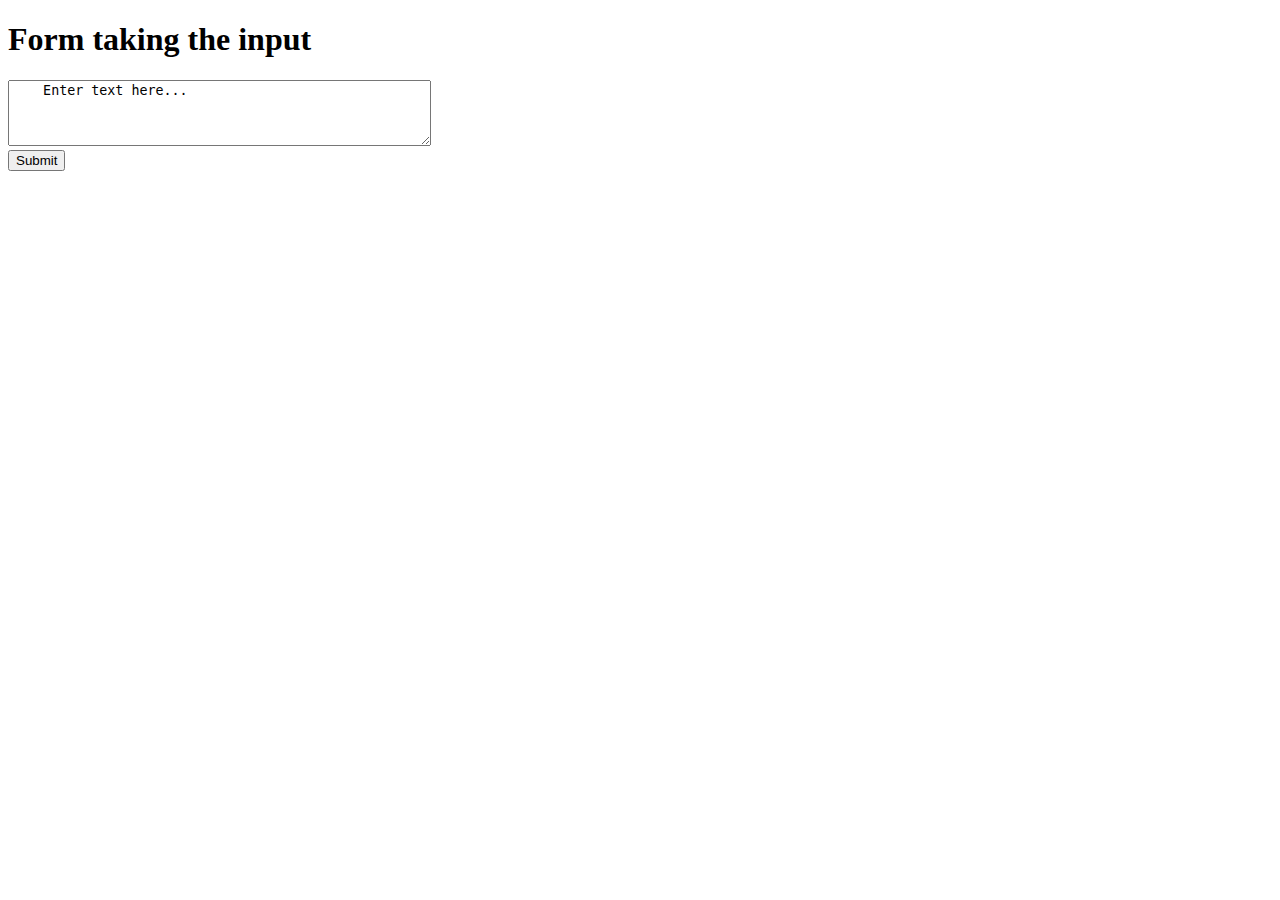
<file: Blogging-site/index.html>
<!DOCTYPE html>
<html lang="en">
<head>
  <meta charset="UTF-8">
  <meta http-equiv="X-UA-Compatible" content="IE=edge">
  <meta name="viewport" content="width=device-width, initial-scale=1.0">
  <title>Blogging site</title>
</head>
<body>
  <h1>Form taking the input</h1>
  <textarea rows="4" cols="50" name="comment" form="usrform" id="text">
    Enter text here...</textarea><br>
  <button type="submit" id="submit">Submit</button>
  <script src="./script.js"></script>
</body>
</html>
</file>
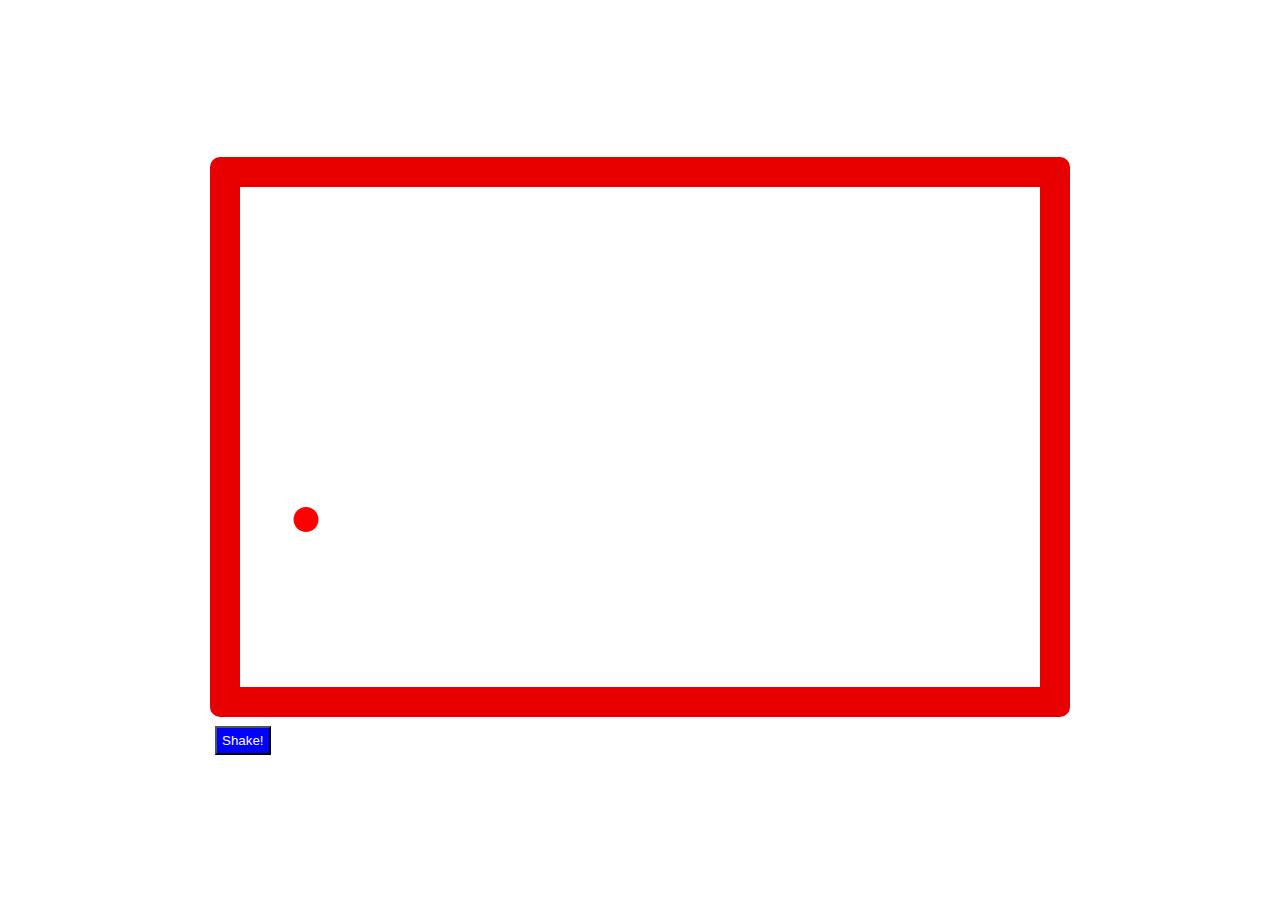
<file: Etch-a-sketch/index.html>
<!DOCTYPE html>
<html lang="en">
  <head>
    <meta charset="UTF-8" />
    <meta name="viewport" content="width=device-width, initial-scale=1.0" />
    <title>Etch A Sketch</title>
  </head>

  <body>
    <div class="canvasWrap">
      <canvas width="1600" height="1000" id="etch-a-sketch"></canvas>
      <div class="buttons">
        <button class="shake">Shake!</button>
      </div>
    </div>
    <script src="./script.js"></script>

    <style>
      body {
        min-height: 100vh;
        display: grid;
        align-items: center;
        justify-items: center;
        background: white;
        background: url(https://s3.amazonaws.com/media.locally.net/original/HABA_ALT_2017-08-02-13-22-45.jpg);
        background-size: cover;
      }

      canvas {
        border: 30px solid #e80000;
        border-radius: 10px;
        /* Set the width and height to half the actual size so it doesn't look pixelated */
        width: 800px;
        height: 500px;
        background: white;
      }

      .shake {
        background-color: blue;
        color: white;
        margin: 5px 5px 5px 5px;
        padding: 5px 5px;
      }

      canvas.shake {
        animation: shake 0.5s linear 1;
      }

      @keyframes shake {
        10%,
        90% {
          transform: translate3d(-1px, 0, 0);
        }

        20%,
        80% {
          transform: translate3d(2px, 0, 0);
        }

        30%,
        50%,
        70% {
          transform: translate3d(-4px, 0, 0);
        }

        40%,
        60% {
          transform: translate3d(4px, 0, 0);
        }
      }
    </style>
  </body>
</html>
</file>
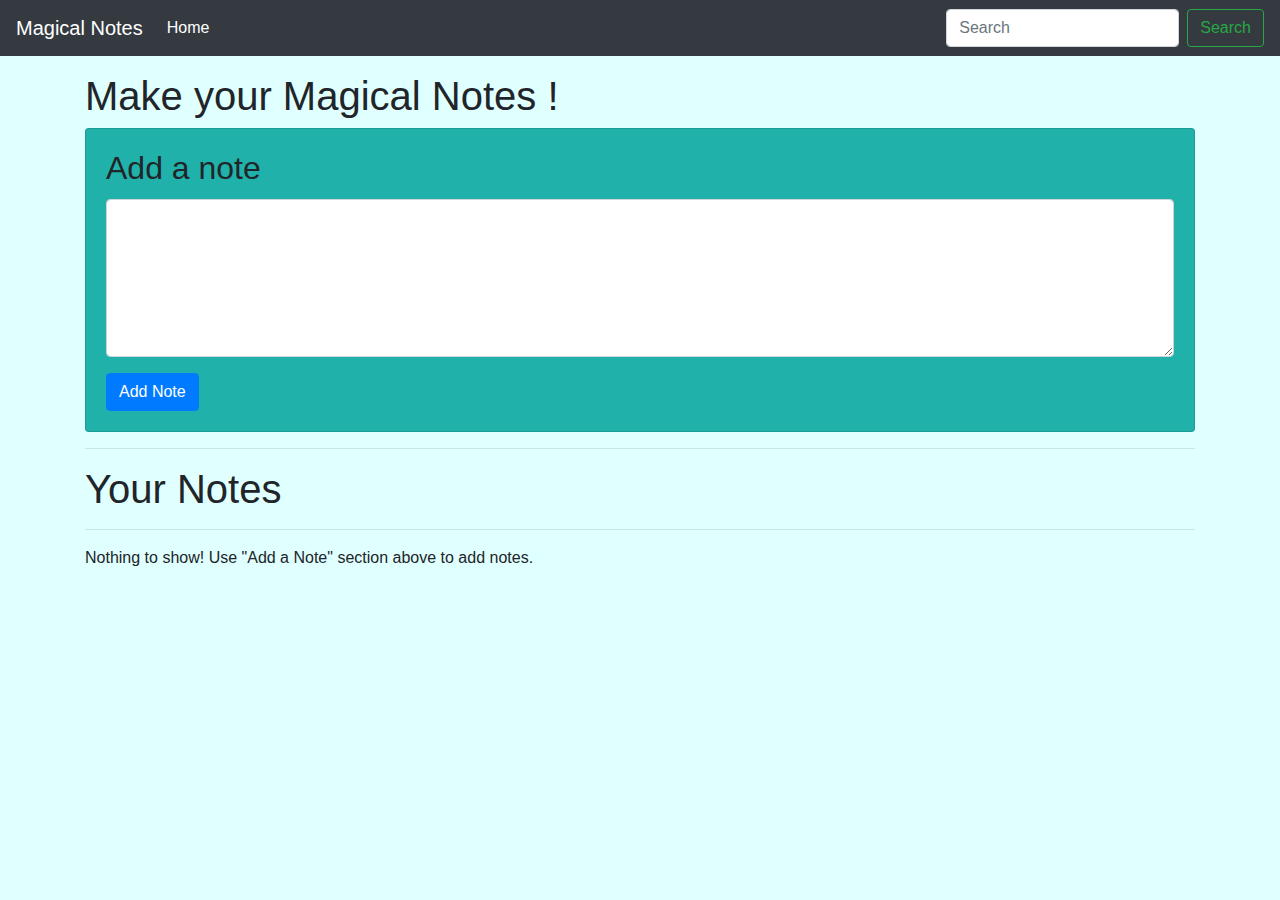
<file: Magical-Notes/index.html>
<!DOCTYPE html>
<html lang="en">

<head>
    <meta charset="UTF-8">
    <meta name="viewport" content="width=device-width, initial-scale=1.0">
    <meta http-equiv="X-UA-Compatible" content="ie=edge">
    <title>Notes App</title>
    <link rel="stylesheet" href="https://stackpath.bootstrapcdn.com/bootstrap/4.3.1/css/bootstrap.min.css"
        integrity="sha384-ggOyR0iXCbMQv3Xipma34MD+dH/1fQ784/j6cY/iJTQUOhcWr7x9JvoRxT2MZw1T" crossorigin="anonymous">

    <style>
        body{
            background-color: lightcyan;
        }
        .noteCard{
            background-color: lightseagreen;
        }
        .card{
            background-color: lightseagreen;
            font-size: 20px;
            font-weight: 100;
        }
    </style>

</head>
<body>

    <nav class="navbar navbar-expand-lg navbar-dark bg-dark">
        <a class="navbar-brand" href="#">Magical Notes</a>
        <button class="navbar-toggler" type="button" data-toggle="collapse" data-target="#navbarSupportedContent"
            aria-controls="navbarSupportedContent" aria-expanded="false" aria-label="Toggle navigation">
            <span class="navbar-toggler-icon"></span>
        </button>

        <div class="collapse navbar-collapse" id="navbarSupportedContent">
            <ul class="navbar-nav mr-auto">
                <li class="nav-item active">
                    <a class="nav-link" href="#">Home <span class="sr-only">(current)</span></a>
                </li>

            </ul>
            <form class="form-inline my-2 my-lg-0">
                <input class="form-control mr-sm-2" id="searchTxt" type="search" placeholder="Search" aria-label="Search">
                <button class="btn btn-outline-success my-2 my-sm-0" type="submit">Search</button>
            </form>
        </div>
    </nav>


    <div class="container my-3">
        <h1>Make your Magical Notes !</h1>
        <div class="card">
            <div class="card-body">
                <h2 class="card-title">Add a note</h2>
                <div class="form-group">
                    <textarea class="form-control" id="addTxt" rows="6"></textarea>
                </div>
                <button class="btn btn-primary" id="addBtn">Add Note</button>
            </div>
        </div> 
        <hr>
        <h1>Your Notes</h1>
        <hr>
        <div id="notes" class="row container-fluid"> </div>
    </div>

    <script src="https://code.jquery.com/jquery-3.3.1.slim.min.js"
        integrity="sha384-q8i/X+965DzO0rT7abK41JStQIAqVgRVzpbzo5smXKp4YfRvH+8abtTE1Pi6jizo"
        crossorigin="anonymous"></script>
    <script src="https://cdnjs.cloudflare.com/ajax/libs/popper.js/1.14.7/umd/popper.min.js"
        integrity="sha384-UO2eT0CpHqdSJQ6hJty5KVphtPhzWj9WO1clHTMGa3JDZwrnQq4sF86dIHNDz0W1"
        crossorigin="anonymous"></script>
    <script src="https://stackpath.bootstrapcdn.com/bootstrap/4.3.1/js/bootstrap.min.js"
        integrity="sha384-JjSmVgyd0p3pXB1rRibZUAYoIIy6OrQ6VrjIEaFf/nJGzIxFDsf4x0xIM+B07jRM"
        crossorigin="anonymous"></script>
    <script src= "./script.js"></script>
</body>

</html>
</file>
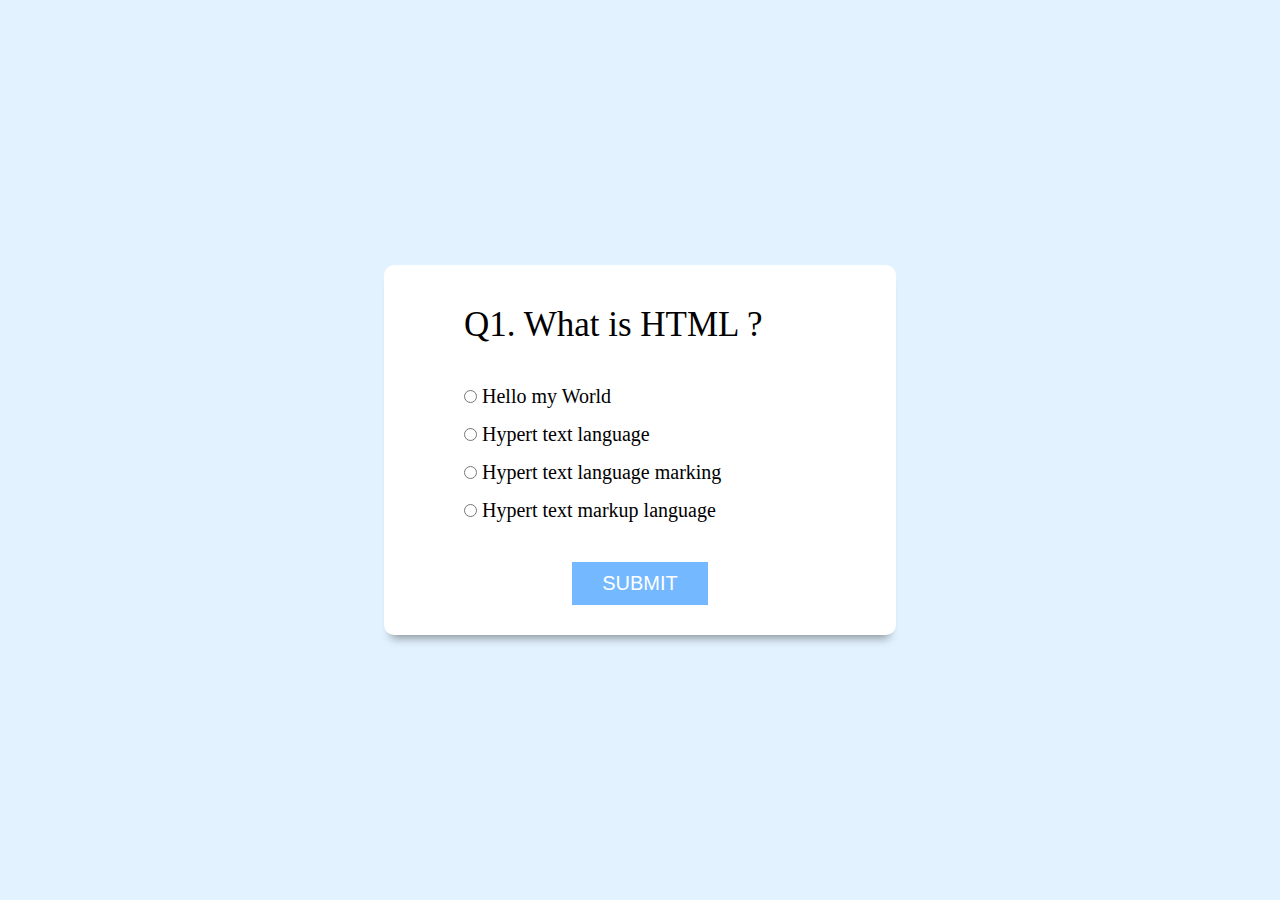
<file: Quiz-App/index.html>
<!DOCTYPE html>
<html lang="en">
<head>
    <meta charset="UTF-8">
    <meta http-equiv="X-UA-Compatible" content="IE=edge">
    <meta name="viewport" content="width=device-width, initial-scale=1.0">
    <title>Quiz App</title>
    <link rel="stylesheet" href="./style.css">
</head>
<body>
    <div class="main-div">
        <div class="inner-div">
                <h2 class="question">Question comes here </h2>
                <ul>
                    <li>
                        <input type="radio" name ="answer" id="ans1" class="answer">
                        <label for="ans1" id="option1">answer option</label>
                    </li>
                    <li>
                        <input type="radio" name ="answer" id="ans2" class="answer">
                        <label for="ans2" id="option2">answer option</label>
                    </li>
                    <li>
                        <input type="radio" name ="answer" id="ans3" class="answer">
                        <label for="ans3" id="option3">answer option</label>
                    </li>
                    <li>
                        <input type="radio" name ="answer" id="ans4" class="answer">
                        <label for="ans4" id="option4">answer option</label>
                    </li>
                </ul>
                <button id="submit">Submit </button>
                <div id="showScore" class="scoreArea"></div>
        </div>
    </div>
    <script src="./script.js"></script>
</body>
</html>
</file>
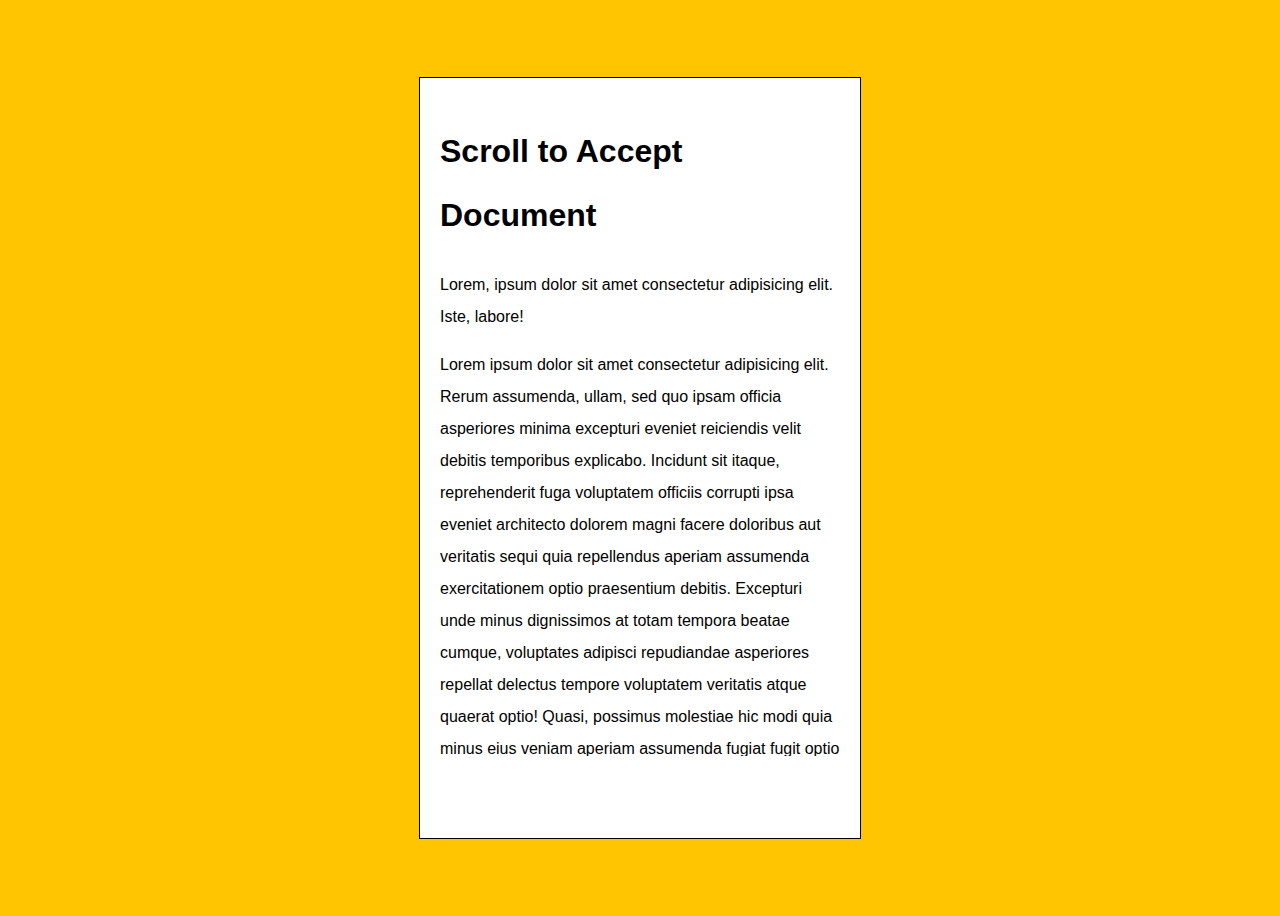
<file: Scroll-To-Accept/index.html>
<html>
  <html lang="en">

    <head>
      <meta charset="UTF-8">
      <meta name="viewport" content="width=device-width, initial-scale=1.0">
      <title>Scroll To Accept</title>
    </head>

    <body>

      <div class="wrapper">
        <div class="terms-and-conditions">
            <h1>Scroll to Accept Document</h1>
          <p>Lorem, ipsum dolor sit amet consectetur adipisicing elit. Iste, labore!</p>
          <p>Lorem ipsum dolor sit amet consectetur adipisicing elit. Rerum assumenda, ullam, sed quo ipsam officia
            asperiores minima excepturi eveniet reiciendis velit debitis temporibus explicabo. Incidunt sit itaque,
            reprehenderit fuga voluptatem officiis corrupti ipsa eveniet architecto dolorem magni facere doloribus aut
            veritatis sequi quia repellendus aperiam assumenda exercitationem optio praesentium debitis. Excepturi unde
            minus dignissimos at totam tempora beatae cumque, voluptates adipisci repudiandae asperiores repellat
            delectus
            tempore voluptatem veritatis atque quaerat optio! Quasi, possimus molestiae hic modi quia minus eius veniam
            aperiam assumenda fugiat fugit optio odio quas esse quam architecto officiis sunt quis cupiditate vel
            voluptate
            consequuntur nam porro harum. Fuga distinctio voluptate provident molestias perspiciatis fugit esse corrupti
            adipisci quas eos dolor non cum ipsam repudiandae dolorem, quasi necessitatibus iusto unde similique
            repellendus praesentium tenetur? Obcaecati aliquam nostrum vero expedita fuga, quae et quaerat modi error
            adipisci eligendi fugit alias quia nihil laudantium quam tenetur ipsam explicabo nisi natus, rerum omnis,
            debitis provident! Dolorum sequi recusandae, necessitatibus eos nesciunt cupiditate accusantium illum unde
            minima. Labore sit quos voluptatem illum qui. Veritatis quis a mollitia asperiores repudiandae consequatur
            assumenda, at tempora, modi voluptate sit blanditiis hic dignissimos harum consequuntur quia ipsam,
            architecto
            nesciunt. Praesentium, mollitia? Delectus quod laudantium doloremque nihil?</p>
          <strong class="watch">watch for me</strong>
          <p>Lorem, ipsum dolor sit amet consectetur adipisicing elit. Quos ab, ea inventore commodi eligendi error
            repellat impedit eum quod enim sequi, distinctio, qui eaque ipsam fugit asperiores eos laboriosam ex.</p>
          <p>Lorem ipsum, dolor sit amet consectetur adipisicing elit. Ipsa id debitis ex eligendi rem unde consequuntur
            natus omnis vel nulla sit commodi, quos distinctio doloremque doloribus veniam quis et dolore?</p>
          <p>Lorem ipsum dolor sit amet consectetur, adipisicing elit. Commodi laboriosam nulla est architecto eum,
            dolorem
            quam, unde quo fugit tempore ipsa qui provident, iste ratione quis dignissimos temporibus nostrum voluptatum
            molestias? Blanditiis repellendus sapiente inventore aliquam qui error aliquid doloremque fugit consequuntur
            laudantium. Sapiente doloribus ullam vel dicta doloremque iure, deleniti ipsum non. Rem repudiandae deleniti
            ad
            at laborum eaque, modi voluptas aut! Quam nihil deleniti velit excepturi, quidem, veniam aut doloremque iure
            reprehenderit natus vel quia iusto? Magni veritatis provident libero hic quisquam, perferendis officia quasi
            molestiae sit sunt fugiat, perspiciatis architecto velit unde molestias ratione totam, atque doloremque!</p>
          <hr>
        </div>
        <!--
      autocomplete="off" adresses an issue with firefox
      where the browser will persist dynamic disabled state
      on buttons across page loads.
      More info here (se 'disabled' under 'Attributes')
      https://developer.mozilla.org/en-US/docs/Web/HTML/Element/button
      This may or may not be desired in a real world scenario 🙃
    -->
        <button class="accept" disabled autocomplete="off">Accept</button>
      </div>

      <style>
        body {
          min-height: 100vh;
          display: grid;
          justify-content: center;
          align-content: center;
          font-family: -apple-system, BlinkMacSystemFont, 'Segoe UI', Roboto, Oxygen, Ubuntu, Cantarell, 'Open Sans', 'Helvetica Neue', sans-serif;
          line-height: 2;
          background: #ffc600;
        }

        .wrapper {
          width: 400px;
          height: 80vh;
          padding: 20px;
          border: 1px solid black;
          background: white;
          display: grid;
          grid-template-rows: 1fr auto;
        }

        button {
          background: #ff0060;
          color: white;
          font-size: 1rem;
          padding: 20px;
          transition: all 0.2s;
        }

        button[disabled] {
          opacity: 0.1;
          transform: translateX(-200%) scale(0.5);
        }

        .terms-and-conditions {
          overflow: scroll;
        }
      </style>
      <script src="./script.js"></script>
    </body>

  </html>
</file>
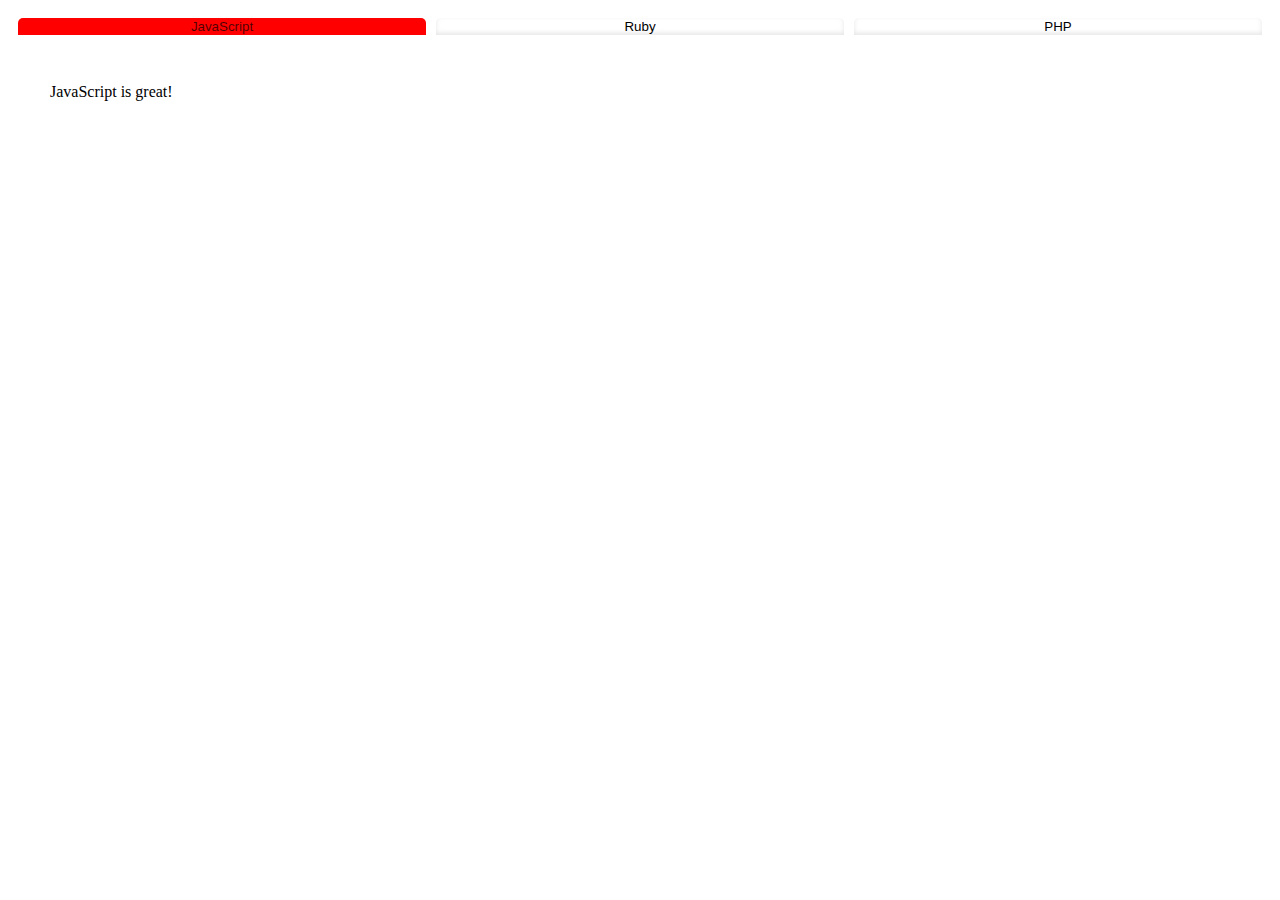
<file: Tabs/index.html>
<!DOCTYPE html>
<html lang="en">

<head>
  <meta charset="UTF-8">
  <meta name="viewport" content="width=device-width, initial-scale=1.0">
  <title>Tabs</title>
  <link rel="stylesheet" href="./style.css">
</head>

<body>
  <div class="wrapper">
    <div class="tabs">
      <div role="tablist" aria-label="Programming Languages">
        <button role="tab" aria-selected="true" id="js">
          JavaScript
        </button>
        <button role="tab" aria-selected="false" id="ruby">Ruby
        </button>
        <button role="tab" aria-selected="false" id="php">
          PHP
        </button>
      </div>
      <div role="tabpanel" aria-labelledby="js">
        <p>JavaScript is great!</p>
      </div>
      <div role="tabpanel" aria-labelledby="ruby" hidden>
        <p>Ruby is great</p>
      </div>
      <div role="tabpanel" aria-labelledby="php" hidden>
        <p>PHP is great!</p>
      </div>
    </div>
  </div>
  <script src="./script.js"></script>
</body>
</file>
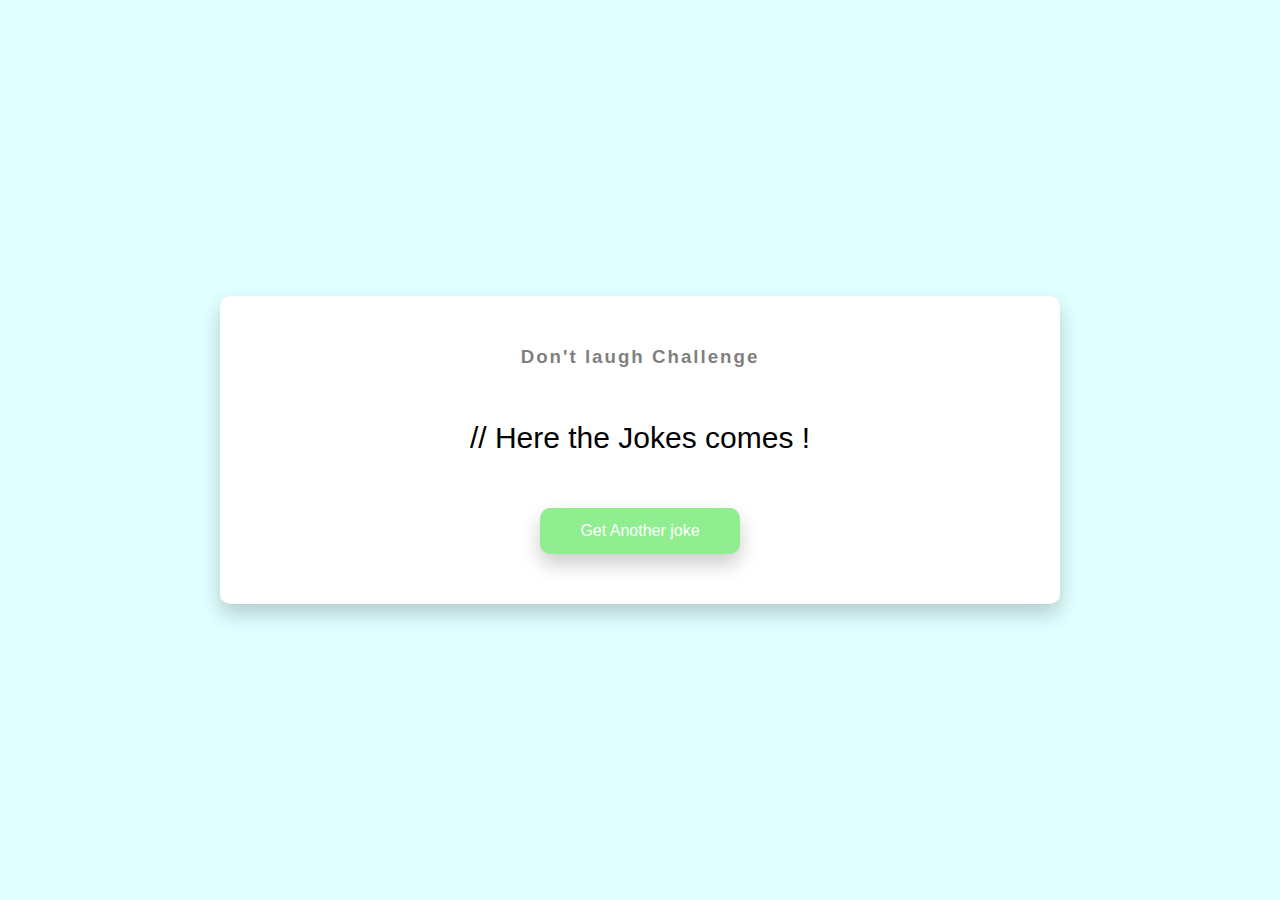
<file: JokeGenerator/joke.html>
<!DOCTYPE html>
<html lang="en">
<head>
    <meta charset="UTF-8">
    <meta http-equiv="X-UA-Compatible" content="IE=edge">
    <meta name="viewport" content="width=device-width, initial-scale=1.0">
    <title>Joke Generator </title>
    <link rel="stylesheet" type="text/css" href="joke.css">
</head>
<body>
    <div class="container">
        <h3>Don't laugh Challenge</h3>
        <div id="joke" class="joke">
            // Here the Jokes comes !
        </div>
        <button id="get_joke" class="btn">Get Another joke</button>
    </div>

    <script src="./joke.js"></script>

</body>
</html>
</file>
<file: Quiz-App/style.css>
*{
    margin: 0;
    padding: 0;
    box-sizing: border-box;
    font-weight: 300;
}

html{
    font-size: 62.5%;
}

.main-div{
    width: 100vw;
    min-height: 100vh;
    display: grid;
    place-items: center;
    background-color: hsl(206,92%,94%);
}

.inner-div{
    width: 40vw;
    background-color: #fff;
    padding: 3rem 8rem;
    border-radius: 10px;
    box-shadow: 0 1rem 1rem -0.7rem rgba(0, 0, 0, 0.4);
}

.inner-div h2{
    font-size: 3.5rem;
    font-weight: 400;
    margin: 1rem 0 4rem 0;
    }

.inner-div li{
font-size: 2rem;
margin-top: 1.5rem;
list-style: none;
}

input{
    cursor: pointer;
}

#submit, .btn{
    padding: 1rem 3rem;
    outline: none;
    font-size: 2rem;
    font-weight: 400;
    display: block;
    margin: auto;
    border: none;
    text-transform: uppercase;
    color: #fff;
    background-color: #74b9ff;
    margin-top: 4rem;
    cursor: pointer;
}

#submit:hover{
    background-color: #0984e3;
}

#showScore{
    background-color: #dfe6e9;
    margin-top: 3rem;
    padding: 3rem 4rem;
    box-shadow: 0 1rem 1rem -0.7rem rgba(0, 0, 0, 0.4);
}

.scoreArea{
    display: none;
}

#showScore h3{
    font-size: 3rem;
    text-align: center;
}

#showScore .btn{
    margin-top: 2rem;
    background-color: #55efc4;
    color: #2d3436;
}

#showScore .btn :hover{
    background-color: #00b894;
    color: #fff;
}

.scoreArea{
    display: none;
}
</file>
<file: Tabs/style.css>
.tabs {
    display: grid;
    margin-top: 5px;
    padding: 10px;
    height: 50px;
  }
  
  [role="tablist"] {
    display: grid;
    grid-template-columns: repeat(auto-fit, minmax(200px, 1fr));
    grid-gap: 10px;
  }
  
  [role="tabpanel"] {
    background: var(--yellow);
    padding: 2rem;
  }
  
  button {
    background: var(--grey);
    border: 0;
    color: black;
    border-radius: 5px 5px 0 0;
    --bs-color: rgba(0, 0, 0, 0.1);
    box-shadow: inset 0 -2px 5px var(--bs-color);
    cursor: pointer;
  }
  
  button[aria-selected="true"] {
    /* background: var(--yellow); */
    background-color: red;
    box-shadow: none;
    color: rgba(0, 0, 0, 0.7);
  }
  
  button:focus {
    outline: 0;
    /* --bs-color: rgba(0, 0, 0, 0.6); */
    background-color: red;
  }
</file>
<file: JokeGenerator/joke.css>
@import url("https://fonts.googleapis.com/css?family=Muli&display=swap")
* {
    box-sizing: border-box;
}

body{
    background-color: lightcyan;
    font-family: 'Muli',sans-serif;
    display: flex;
    align-items: center;
    justify-content: center;
    height: 100vh;
    margin: 0;
}

.container{
    background-color: #fff;
    border-radius: 10px;
    box-shadow: 0 10px 20px rgba(0, 0, 0, 0.2);
    padding: 50px 20px;
    max-width: 100%;
    width: 800px;
    text-align: center;
}

h3{
    margin: 0;
    letter-spacing: 2px;
    opacity: 0.5;
}

.joke{
    font-size: 30px;
    line-height: 40px;
    margin: 50px auto;
    max-width: 600px;
}

.btn{
    background-color: lightgreen;
    border :0;
    border-radius: 10px;
    box-shadow: 0 10px 20px rgba(0, 0, 0, 0.2);
    color: #fff;
    cursor: pointer;
    font-size: 16px;
    padding: 14px 40px;
}

.btn:active{
    transform: scale(0.98);
}

.btn:focus{
    outline: 0;
}
</file>
